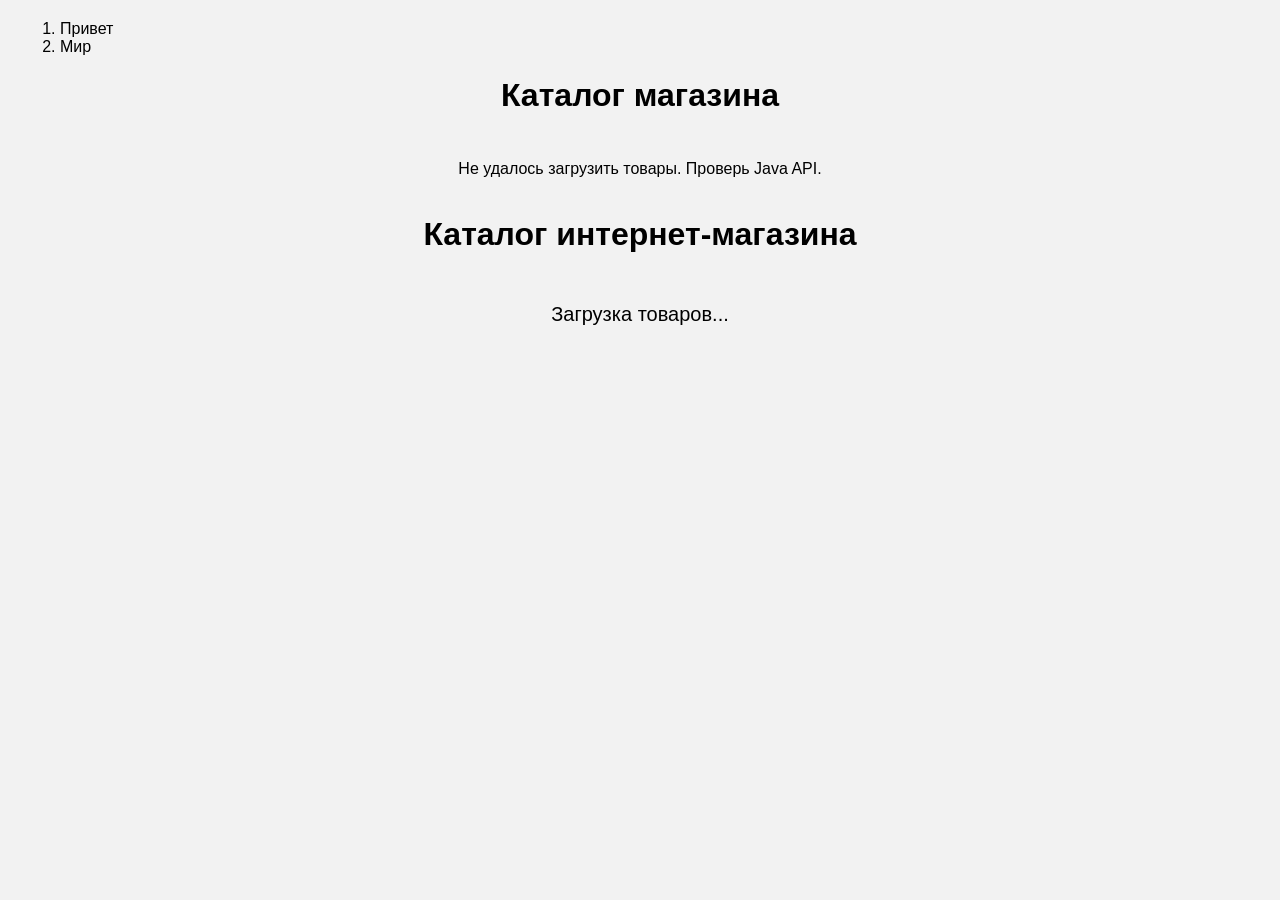
<file: 1.html>
<HTML>
<BODY>
    <ol i ="elem">
        <li> Привет </li>
        <li> Мир </li>
    </ol>
    <script>
        function clear(elem) {
            elem.innerHTML = "";
        }
CLEAR(document.getElementById("elem"));
    </script>
</BODY>
</HTML>
    
<!DOCTYPE html>
<html lang="ru">
<head>
    <meta charset="UTF-8">
    <meta name="viewport" content="width=device-width, initial-scale=1.0">
    <title>Каталог магазина</title>

    <style>
        body {
            font-family: Arial, sans-serif;
            background-color: #f2f2f2;
            margin: 0;
            padding: 20px;
        }

        h1 {
            text-align: center;
        }

        .products-container {
            display: flex;
            flex-wrap: wrap;
            justify-content: center;
            gap: 20px;
        }

        .product-card {
            width: 250px;
            padding: 20px;
            background-color: white;
            border-radius: 10px;
            box-shadow: 0 2px 8px rgba(0, 0, 0, 0.15);
        }

        .product-card h2 {
            color: #333;
        }

        .price {
            color: green;
            font-size: 20px;
            font-weight: bold;
        }
    </style>
</head>

<body>

    <h1>Каталог магазина</h1>

    <div class="products-container" id="products">
        Загрузка товаров...
    </div>

    <script>
        async function getProducts() {
            const container = document.getElementById("products");

            try {
                const response = await fetch(
                    "http://localhost:10800/api/products"
                );

                if (!response.ok) {
                    throw new Error("Ошибка получения товаров");
                }

                const products = await response.json();

                container.innerHTML = "";

                // Перебираем все товары
                products.forEach(product => {

                    const card = document.createElement("div");
                    card.className = "product-card";

                    card.innerHTML = `
                        <h2>${product.name}</h2>

                        <p>${product.description || "Описание отсутствует"}</p>

                        <p class="price">${product.price} ₽</p>

                        <p>Категория: ${
                            product.category?.name || "Без категории"
                        }</p>
                    `;

                    // Добавляем карточку в Flex-контейнер
                    container.appendChild(card);
                });

            } catch (error) {
                container.innerHTML = "Ошибка: " + error.message;
                console.error(error);
            }
        }

        // Запускаем получение товаров
        getProducts();
    </script>

</body>
</html>


<!DOCTYPE html>
<html lang="ru">

<head>
    <meta charset="UTF-8">
    <meta name="viewport" content="width=device-width, initial-scale=1.0">

    <title>Интернет-магазин</title>

    <style>
        * {
            box-sizing: border-box;
        }

        body {
            margin: 0;
            padding: 20px;
            font-family: Arial, sans-serif;
            background-color: #f2f2f2;
        }

        h1 {
            text-align: center;
            margin-bottom: 30px;
        }

        /* Flex-контейнер */
        .products-container {
            display: flex;
            flex-wrap: wrap;
            justify-content: center;
            gap: 20px;
        }

        /* Карточка товара */
        .product-card {
            width: 250px;
            padding: 20px;
            background-color: white;
            border-radius: 10px;
            box-shadow: 0 2px 8px rgba(0, 0, 0, 0.15);
            transition: transform 0.2s;
        }

        .product-card:hover {
            transform: translateY(-5px);
        }

        /* Фотография товара */
        .product-card img {
            width: 100%;
            height: 180px;
            object-fit: contain;
            margin-bottom: 15px;
        }

        .product-card h2 {
            font-size: 20px;
            color: #333;
        }

        .product-card p {
            color: #666;
        }

        .price {
            color: green !important;
            font-size: 20px;
            font-weight: bold;
        }

        .loading {
            text-align: center;
            font-size: 20px;
        }

    </style>

</head>

<body>

    <h1>Каталог интернет-магазина</h1>

    <!-- Flex-контейнер -->
    <div class="products-container" id="products">
        <p class="loading">Загрузка товаров...</p>
    </div>


    <script>

        // Функция получения товаров
        async function getProducts() {

            const container = document.getElementById("products");

            try {

                // GET-запрос к Java API
                const response = await fetch(
                    "http://localhost:10800/api/products"
                );

                if (!response.ok) {
                    throw new Error("Ошибка получения товаров");
                }

                // Получаем данные в формате JSON
                const products = await response.json();

                // Очищаем контейнер
                container.innerHTML = "";

                // Перебираем все товары
                products.forEach(product => {

                    // Создаём карточку товара
                    const card = document.createElement("div");

                    card.className = "product-card";

                    // Находим главное изображение
                    const mainImage = product.images?.find(
                        image => image.main
                    ) || product.images?.[0];

                    // Получаем ссылку на изображение
                    const imageUrl = mainImage
                        ? mainImage.imageUrl
                        : "";

                    // Заполняем карточку информацией
                    card.innerHTML = `

                        <img src="${imageUrl}"
                             alt="${product.name}"
                             onerror="this.style.display='none'">

                        <h2>${product.name}</h2>

                        <p>
                            ${product.description || "Описание отсутствует"}
                        </p>

                        <p class="price">
                            ${product.price} ₽
                        </p>

                        <p>
                            Категория:
                            ${product.category?.name || "Без категории"}
                        </p>

                    `;

                    // Добавляем карточку в Flex-контейнер
                    container.appendChild(card);

                });

                if (products.length === 0) {
                    container.innerHTML = "<p>Товары не найдены</p>";
                }

            } catch (error) {

                container.innerHTML =
                    "<p>Не удалось загрузить товары. Проверь Java API.</p>";

                console.error(error);

            }

        }

        // Запускаем функцию
        getProducts();

    </script>

</body>

</html>
</file>
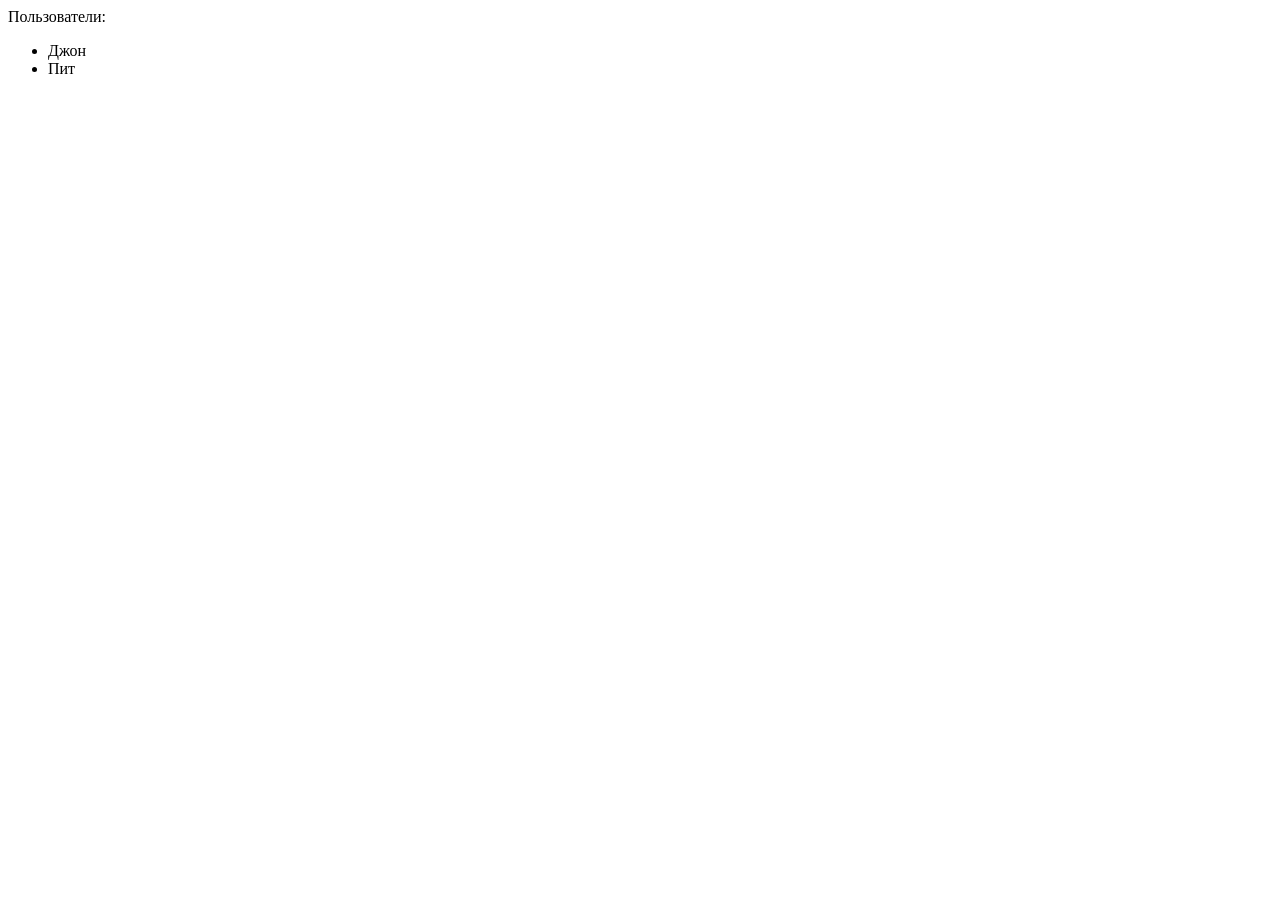
<file: 123.html>
<html>
<body>
    <div> Пользователи: </div>
    <ul>
       <li> Джон </li>
       <li> Пит </li>

    </ul>
    <script>
        let div = document.body.firstElementChild
        let ul = document.body.firstElementChild.nextElementSibling;
        let pit = document.querySelectorAll("li")[1]
        console.log(div);
        console.log(ul);
        console.log(pit);
    </script>
</body>
</html>
</file>
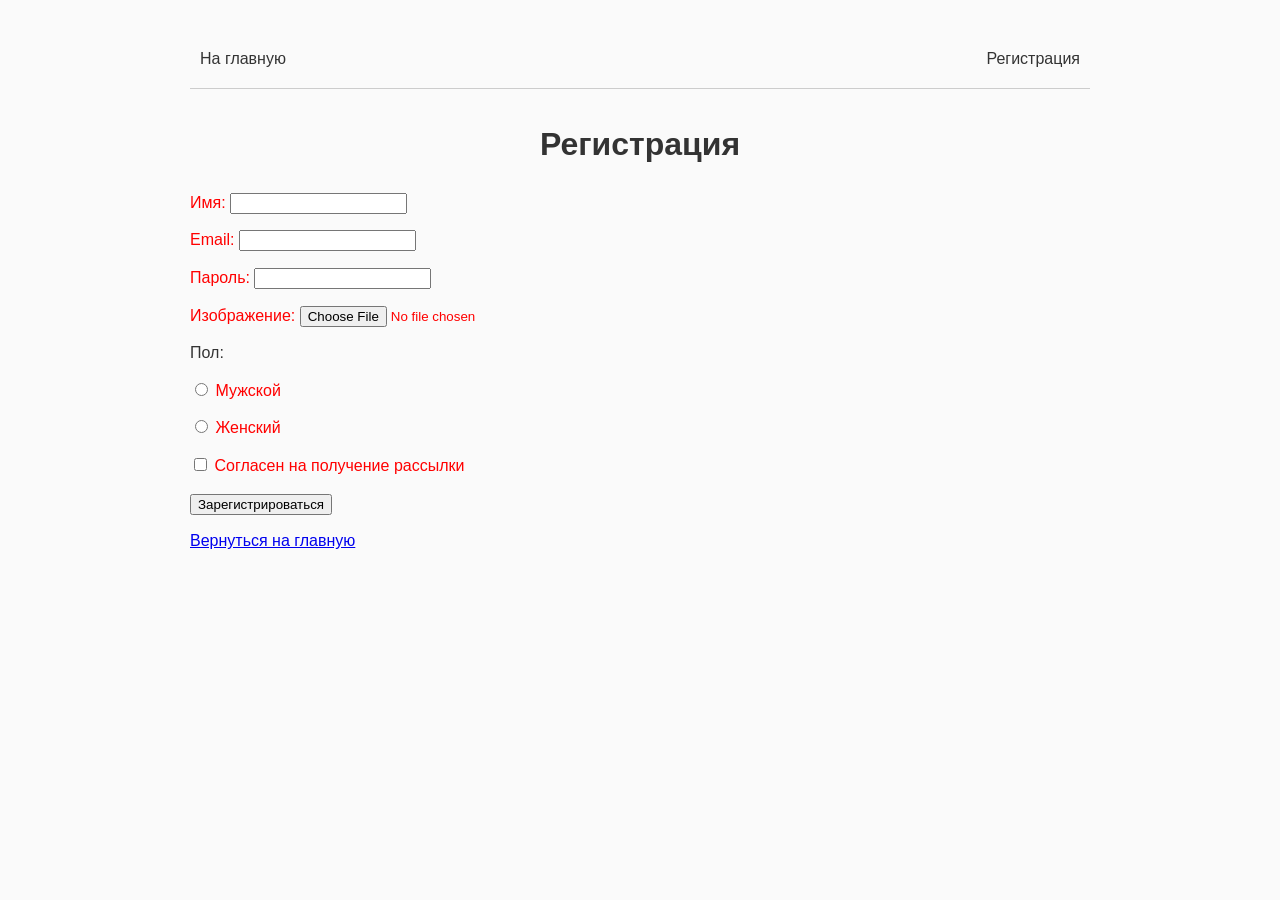
<file: form (1).html>
<!DOCTYPE html>
<html lang="ru">

<head>
    <meta charset="UTF-8">
    <meta name="viewport" content="width=device-width, initial-scale=1.0">
    <title>Регистрация</title>

    <link rel="stylesheet" href="style.css">
</head>

<body>

    <nav class="menu">
        <a href="index.html"> На главную </a>
        <a href="form.html">Регистрация</a>
    </nav>

    <h1>Регистрация</h1>

    <form>

        <p>
            <label class="label">
                Имя:
                <input class="input" type="text" name="name">
            </label>
        </p>

        <p>
            <label class="label">
                Email:
                <input class="input" type="email" name="email">
            </label>
        </p>

        <p>
            <label class="label">
                Пароль:
                <input class="input" type="password" name="password">
            </label>
        </p>

        <p>
            <label class="label">
                Изображение:
                <input class="input" type="file" name="image">
            </label>
        </p>

        <p>Пол:</p>

        <p>
            <label class="label">
                <input class="input" type="radio"
                       name="gender" value="male">
                Мужской
            </label>
        </p>

        <p>
            <label class="label">
                <input class="input" type="radio"
                       name="gender" value="female">
                Женский
            </label>
        </p>

        <p>
            <label class="label">
                <input class="input" type="checkbox"
                       name="mailing">
                Согласен на получение рассылки
            </label>
        </p>

        <p>
            <input class="input" type="submit"
                   value="Зарегистрироваться">
        </p>

    </form>

    <p>
        <a href="index.html">Вернуться на главную</a>
    </p>

    <script>
        let labels = document.getElementsByClassName("label");

        for (let i = 0; i < labels.length; i++) {
            labels[i].style.color = "red";
        }

        let inputs = document.getElementByClassName("input")

        for (let i = 0; i < labels.length; i++) {
            labels[i].style.color = "red";
        } 
        
    </script>

</body>

</html>
</file>
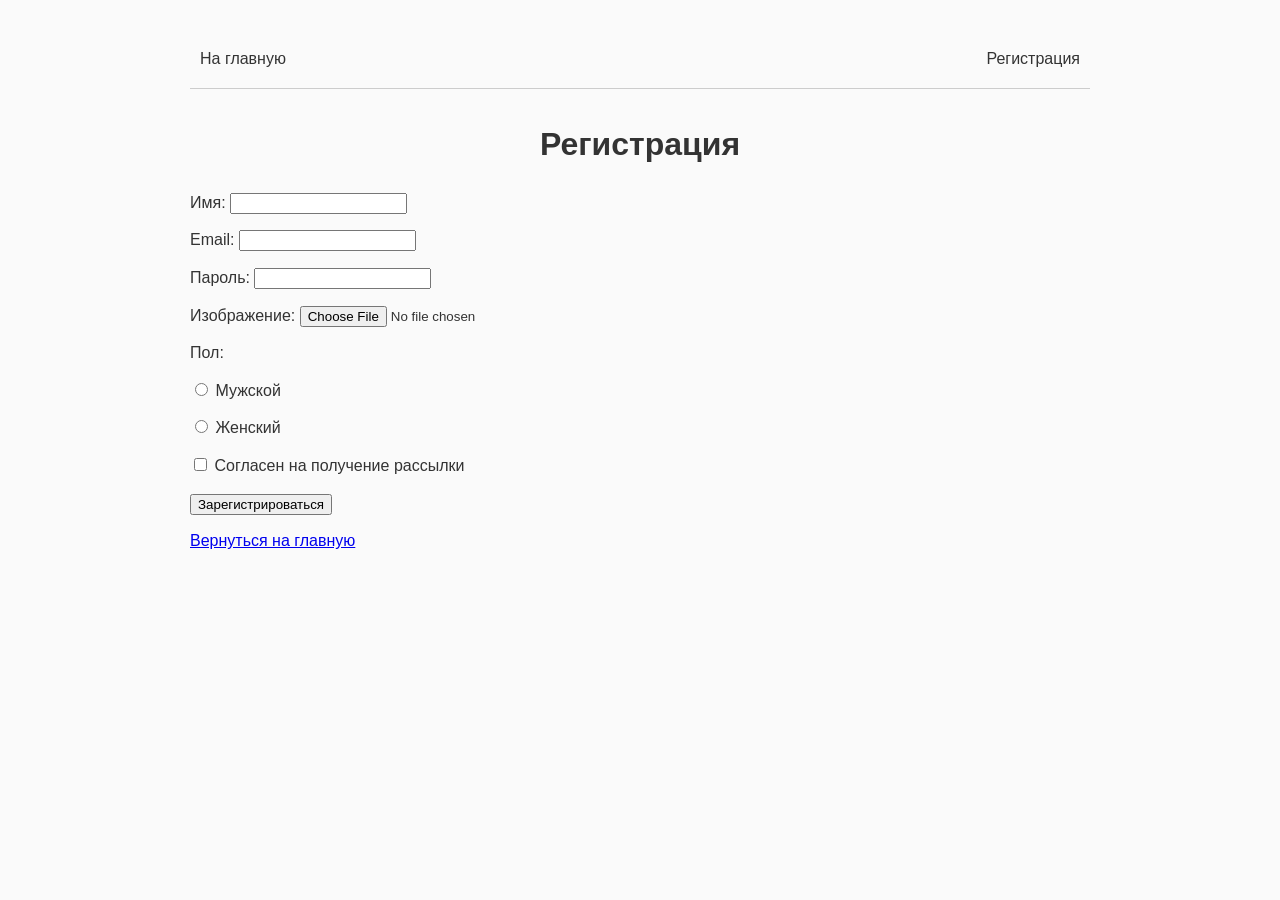
<file: form.html>
<!DOCTYPE html>
<html lang="ru">

<head>
    <meta charset="utf-8">
    <title>Регистрация</title>

    <link rel="stylesheet" href="style.css">
</head>

<body>

    <!-- Навигационное меню -->
    <nav class="menu">

        <a href="index.html">
            На главную
        </a>

        <a href="form.html">
            Регистрация
        </a>

    </nav>


    <!-- Заголовок -->
    <h1>Регистрация</h1>


    <form>

        <!-- Текст -->
        <p>
            <label>
                Имя:
                <input
                    type="text"
                    name="name"
                >
            </label>
        </p>


        <!-- Email -->
        <p>
            <label>
                Email:
                <input
                    type="email"
                    name="email"
                >
            </label>
        </p>


        <!-- Пароль -->
        <p>
            <label>
                Пароль:
                <input
                    type="password"
                    name="password"
                >
            </label>
        </p>


        <!-- Изображение -->
        <p>
            <label>
                Изображение:
                <input
                    type="file"
                    name="image"
                >
            </label>
        </p>


        <!-- Радиокнопки -->
        <p>
            Пол:
        </p>

        <p>
            <label>
                <input
                    type="radio"
                    name="gender"
                    value="male"
                >
                Мужской
            </label>
        </p>

        <p>
            <label>
                <input
                    type="radio"
                    name="gender"
                    value="female"
                >
                Женский
            </label>
        </p>


        <!-- Чекбокс -->
        <p>
            <label>
                <input
                    type="checkbox"
                    name="mailing"
                >
                Согласен на получение рассылки
            </label>
        </p>


        <!-- Кнопка отправки -->
        <p>
            <input
                type="submit"
                value="Зарегистрироваться"
            >
        </p>

    </form>


    <!-- Ссылка на главную -->
    <p>
        <a href="index.html">
            Вернуться на главную
        </a>
    </p>

</body>

</html>
</file>
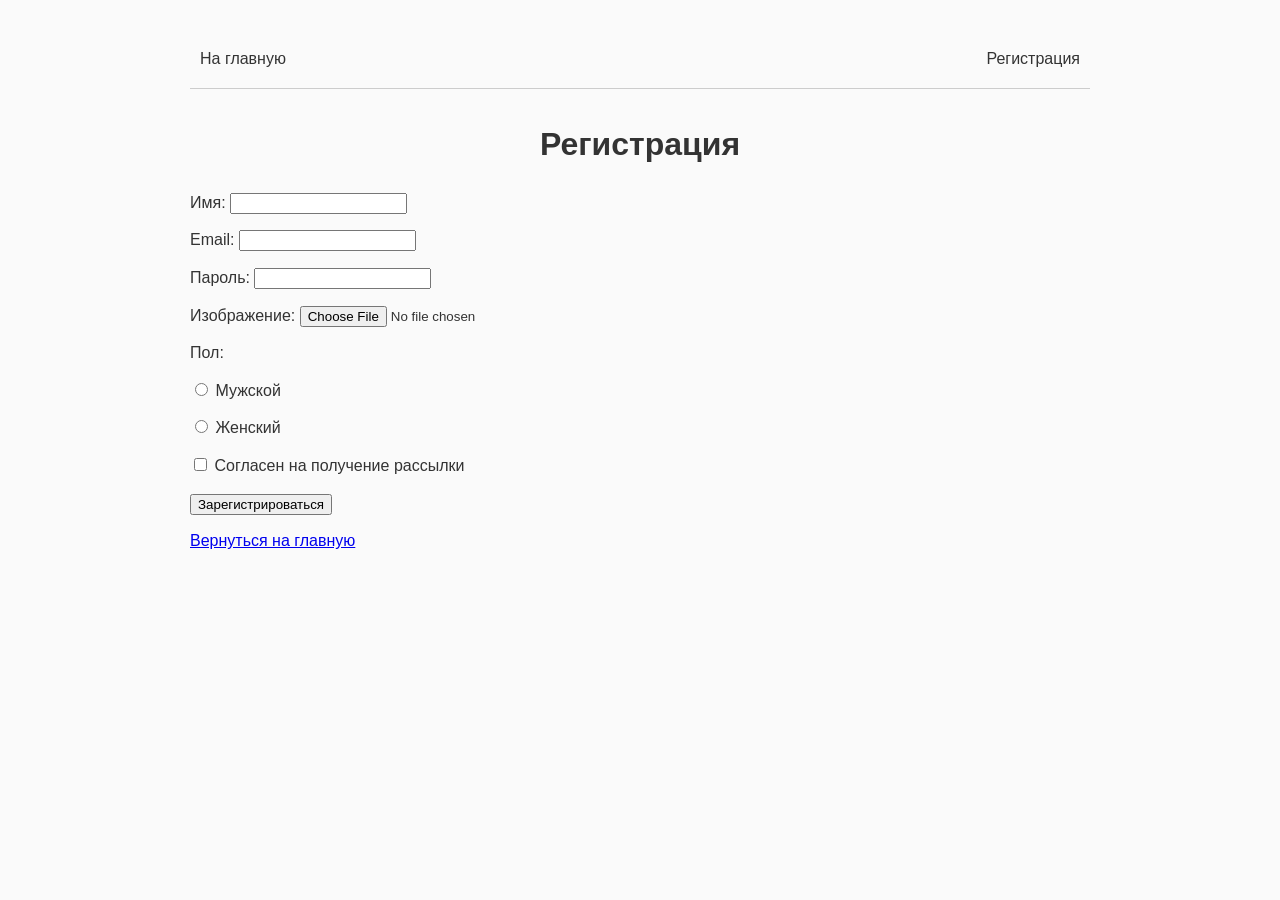
<file: form1.html>
<!DOCTYPE html>
<html lang="ru">

<head>
    <meta charset="utf-8">
    <title>Регистрация</title>
    <link rel="stylesheet" href="style.css">
    
    <style>
        .error-msg {
            color: red;
            font-size: 14px;
            margin-top: 5px;
            display: none;
        }
        .input-error {
            border: 2px solid red !important;
        }
        .input-success {
            border: 2px solid green !important;
        }
    </style>
</head>

<body>

    <nav class="menu">
        <a href="index.html">На главную</a>
        <a href="form.html">Регистрация</a>
    </nav>

    <h1>Регистрация</h1>

    <form id="registrationForm">

        <p>
            <label>
                Имя:
                <input type="text" name="name">
            </label>
        </p>

        <p>
            <label>
                Email:
                <input type="email" name="email">
            </label>
        </p>

        <p>
            <label>
                Пароль:
                <input type="password" name="password" id="passwordInput">
            </label>
            <span id="passwordError" class="error-msg"></span>
        </p>

        <p>
            <label>
                Изображение:
                <input type="file" name="image">
            </label>
        </p>

        <p>Пол:</p>
        
        <p>
            <label>
                <input type="radio" name="gender" value="male">
                Мужской
            </label>
        </p>
        
        <p>
            <label>
                <input type="radio" name="gender" value="female">
                Женский
            </label>
        </p>

        <p>
            <label>
                <input type="checkbox" name="mailing">
                Согласен на получение рассылки
            </label>
        </p>

        <p>
            <input type="submit" value="Зарегистрироваться">
        </p>

    </form>

    <p>
        <a href="index.html">Вернуться на главную</a>
    </p>

    <script>
        const form = document.getElementById('registrationForm');
        const passwordInput = document.getElementById('passwordInput');
        const errorSpan = document.getElementById('passwordError');

        form.addEventListener('submit', function(event) {
            const password = passwordInput.value;
            let isValid = true;
            let errorText = "";

            if (password.length < 8) {
                isValid = false;
                errorText = "Пароль должен содержать минимум 8 символов.";
            } else if (!/[A-ZА-Я]/.test(password)) {
                isValid = false;
                errorText = "Пароль должен содержать хотя бы одну заглавную букву.";
            } else if (!/[0-9]/.test(password)) {
                isValid = false;
                errorText = "Пароль должен содержать хотя бы одну цифру.";
            } else if (!/[^a-zA-Zа-яА-Я0-9]/.test(password)) {
                isValid = false;
                errorText = "Пароль должен содержать хотя бы один спецсимвол (!@#$% и т.д.).";
            }

            if (!isValid) {
                event.preventDefault();
                errorSpan.textContent = errorText;
                errorSpan.style.display = 'block';
                passwordInput.classList.add('input-error');
                passwordInput.classList.remove('input-success');
            } else {
                errorSpan.style.display = 'none';
                passwordInput.classList.remove('input-error');
                passwordInput.classList.add('input-success');
            }
        });
    </script>

</body>
</html>
</file>
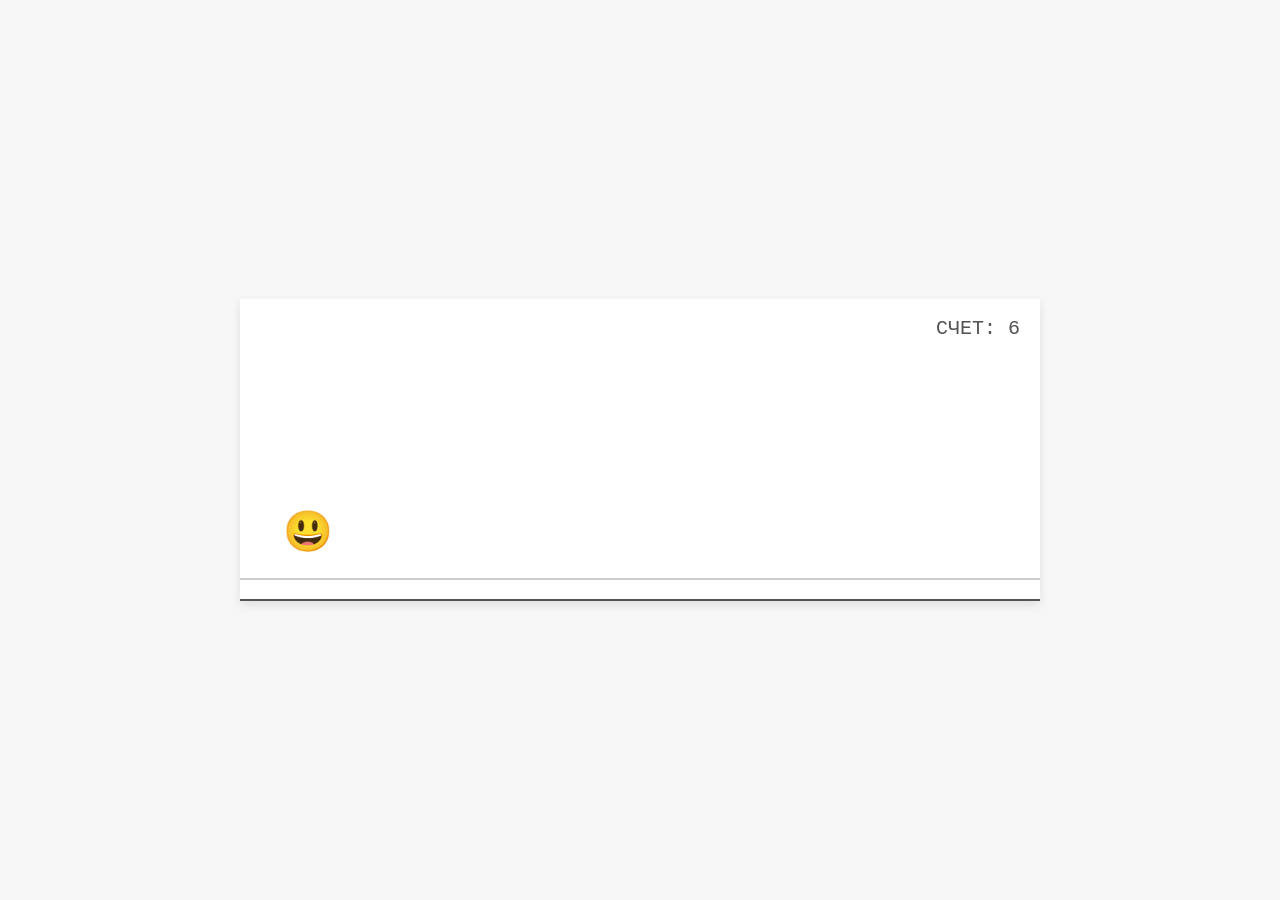
<file: smilik.html>
<!DOCTYPE html>
<html lang="ru">
<head>
    <meta charset="UTF-8">
    <title>Смайлик-Динозаврик: Таблица Лидеров</title>
    <style>
        body {
            margin: 0;
            display: flex;
            flex-direction: column;
            justify-content: center;
            align-items: center;
            height: 100vh;
            background-color: #f7f7f7;
            font-family: 'Courier New', Courier, monospace;
            overflow: hidden;
        }
        .game-container {
            position: relative;
        }
        canvas {
            background-color: #ffffff;
            border-bottom: 2px solid #535353;
            box-shadow: 0 4px 10px rgba(0,0,0,0.1);
            display: block;
        }
        /* Стили для оверлея (экрана Game Over) */
        #overlay {
            position: absolute;
            top: 0; left: 0; right: 0; bottom: 0;
            background-color: rgba(255, 255, 255, 0.9);
            display: none; /* Скрыто по умолчанию */
            flex-direction: column;
            justify-content: center;
            align-items: center;
            text-align: center;
        }
        #overlay h2 {
            color: #535353;
            font-size: 32px;
            margin-bottom: 10px;
        }
        #overlay p {
            color: #535353;
            font-size: 18px;
            margin: 5px 0;
        }
        /* Стили для формы (из презентации) */
        #saveScoreForm {
            margin-top: 15px;
            display: none; /* Скрыто, пока не введен рекорд */
        }
        #saveScoreForm input[type="text"] {
            padding: 8px;
            font-size: 16px;
            font-family: 'Courier New', Courier, monospace;
            border: 1px solid #ccc;
            border-radius: 4px;
            outline: none;
        }
        #saveScoreForm input[type="button"] {
            padding: 8px 15px;
            font-size: 16px;
            font-family: 'Courier New', Courier, monospace;
            background-color: #535353;
            color: white;
            border: none;
            border-radius: 4px;
            cursor: pointer;
            margin-left: 5px;
        }
        #saveScoreForm input[type="button"]:hover {
            background-color: #333;
        }
        #restartBtn {
            margin-top: 20px;
            padding: 10px 20px;
            font-size: 18px;
            font-family: 'Courier New', Courier, monospace;
            background-color: #535353;
            color: white;
            border: none;
            border-radius: 4px;
            cursor: pointer;
        }
        #restartBtn:hover {
            background-color: #333;
        }
        .leaderboard {
            margin-top: 15px;
            text-align: left;
            font-size: 16px;
            color: #535353;
            background: #fff;
            padding: 10px 20px;
            border: 1px solid #ddd;
            border-radius: 8px;
        }
    </style>
</head>
<body>

    <div class="game-container">
        <canvas id="gameCanvas" width="800" height="300"></canvas>
        
        <!-- Экран окончания игры и таблица лидеров -->
        <div id="overlay">
            <h2>GAME OVER</h2>
            <p>Ваш счет: <span id="finalScore">0</span></p>
            
            <!-- Форма для сохранения имени -->
            <form id="saveScoreForm">
                <input type="text" id="playerName" placeholder="Ваше имя" maxlength="10" required>
                <input type="button" id="saveBtn" value="Сохранить">
            </form>

            <div class="leaderboard">
                <b>🏆 Таблица лидеров:</b>
                <ol id="leaderboardList"></ol>
            </div>

            <button id="restartBtn">Играть снова (Пробел)</button>
        </div>
    </div>

    <script>
        const canvas = document.getElementById('gameCanvas');
        const ctx = canvas.getContext('2d');
        
        // Элементы интерфейса
        const overlay = document.getElementById('overlay');
        const finalScoreText = document.getElementById('finalScore');
        const saveScoreForm = document.getElementById('saveScoreForm');
        const playerNameInput = document.getElementById('playerName');
        const saveBtn = document.getElementById('saveBtn');
        const restartBtn = document.getElementById('restartBtn');
        const leaderboardList = document.getElementById('leaderboardList');

        // Настройки игры
        let isGameOver = false;
        let score = 0;
        let gameSpeed = 6;
        let frameCount = 0;
        let currentScore = 0; // Для сохранения в таблицу

        // Данные игрока
        const player = {
            x: 50, y: 250, size: 35, vy: 0, gravity: 0.6, jumpForce: -13, isJumping: false
        };

        let obstacles = [];

        // --- РАБОТА С ТАБЛИЦЕЙ ЛИДЕРОВ (localStorage) ---
        function getLeaderboard() {
            const saved = localStorage.getItem('smileyDinoLeaderboard');
            return saved ? JSON.parse(saved) : [];
        }

        function updateLeaderboardUI() {
            const scores = getLeaderboard();
            leaderboardList.innerHTML = ''; // Очищаем список
            if (scores.length === 0) {
                leaderboardList.innerHTML = '<li>Пока нет рекордов...</li>';
            } else {
                scores.forEach((item, index) => {
                    const li = document.createElement('li');
                    li.textContent = `${item.name}: ${item.score}`;
                    // Выделяем топ-1
                    if (index === 0) li.style.fontWeight = 'bold';
                    leaderboardList.appendChild(li);
                });
            }
        }

        function saveScore(name) {
            const scores = getLeaderboard();
            scores.push({ name: name, score: currentScore });
            // Сортируем по убыванию счета
            scores.sort((a, b) => b.score - a.score);
            // Оставляем только топ-5
            const top5 = scores.slice(0, 5);
            localStorage.setItem('smileyDinoLeaderboard', JSON.stringify(top5));
            updateLeaderboardUI();
        }

        // --- УПРАВЛЕНИЕ ---
        function jump() {
            if (!player.isJumping && !isGameOver) {
                player.vy = player.jumpForce;
                player.isJumping = true;
            }
        }

        document.addEventListener('keydown', (e) => {
            if (e.code === 'Space' || e.code === 'ArrowUp') {
                // Предотвращаем скролл страницы, только если игра идет
                if (!isGameOver) e.preventDefault(); 
                if (isGameOver) {
                    restartGame();
                } else {
                    jump();
                }
            }
        });

        canvas.addEventListener('click', () => {
            if (!isGameOver) jump();
        });

        // Обработка сохранения результата (используем кнопку, чтобы не было перезагрузки страницы)
        saveBtn.addEventListener('click', () => {
            const name = playerNameInput.value.trim();
            if (name) {
                saveScore(name);
                saveScoreForm.style.display = 'none'; // Прячем форму
            } else {
                alert("Введите имя!");
            }
        });

        restartBtn.addEventListener('click', restartGame);

        // --- ЛОГИКА ИГРЫ ---
        function spawnObstacle() {
            if (frameCount % Math.floor(100 / (gameSpeed/5)) === 0) {
                obstacles.push({ x: canvas.width, y: 250, size: 30, width: 20, height: 35 });
            }
        }

        function update() {
            if (isGameOver) return;
            score++;
            currentScore = Math.floor(score / 10);
            frameCount++;

            if (frameCount % 500 === 0) gameSpeed += 0.5;

            player.y += player.vy;
            player.vy += player.gravity;

            if (player.y > 250) {
                player.y = 250;
                player.isJumping = false;
            }

            spawnObstacle();

            for (let i = 0; i < obstacles.length; i++) {
                obstacles[i].x -= gameSpeed;
                if (obstacles[i].x + obstacles[i].width < 0) {
                    obstacles.splice(i, 1);
                    i--;
                }
            }
            checkCollisions();
        }

        function checkCollisions() {
            const playerBox = { x: player.x + 5, y: player.y - player.size + 5, w: player.size - 10, h: player.size - 10 };
            for (let obs of obstacles) {
                const obsBox = { x: obs.x + 5, y: obs.y - obs.size + 5, w: obs.width - 10, h: obs.height - 10 };
                if (playerBox.x < obsBox.x + obsBox.w && playerBox.x + playerBox.w > obsBox.x &&
                    playerBox.y < obsBox.y + obsBox.h && playerBox.y + playerBox.h > obsBox.y) {
                    gameOver();
                }
            }
        }

        function gameOver() {
            isGameOver = true;
            finalScoreText.innerText = currentScore;
            
            // Проверяем, побит ли рекорд (попадает ли в топ-5)
            const scores = getLeaderboard();
            if (scores.length < 5 || currentScore > scores[scores.length - 1].score) {
                saveScoreForm.style.display = 'block'; // Показываем форму
                playerNameInput.value = '';
                playerNameInput.focus(); // Ставим курсор в поле ввода
            } else {
                saveScoreForm.style.display = 'none';
            }
            
            updateLeaderboardUI();
            overlay.style.display = 'flex'; // Показываем экран
        }

        // --- ОТРИСОВКА ---
        function draw() {
            ctx.clearRect(0, 0, canvas.width, canvas.height);

            // Земля
            ctx.beginPath();
            ctx.moveTo(0, 280);
            ctx.lineTo(canvas.width, 280);
            ctx.strokeStyle = "#ccc";
            ctx.lineWidth = 2;
            ctx.stroke();

            // Смайлик
            ctx.font = "40px Arial";
            ctx.textAlign = "center";
            ctx.textBaseline = "bottom";
            ctx.fillText("😃", player.x + player.size/2, player.y + 5);

            // Кактусы
            for (let obs of obstacles) {
                ctx.font = "35px Arial";
                ctx.fillText("🌵", obs.x + obs.width/2, obs.y + 5);
            }

            // Счет в углу
            ctx.font = "20px 'Courier New'";
            ctx.fillStyle = "#535353";
            ctx.textAlign = "right";
            ctx.fillText("СЧЕТ: " + currentScore, canvas.width - 20, 40);
        }

        function restartGame() {
            isGameOver = false;
            score = 0;
            currentScore = 0;
            gameSpeed = 6;
            frameCount = 0;
            obstacles = [];
            player.y = 250;
            player.vy = 0;
            player.isJumping = false;
            
            overlay.style.display = 'none'; // Прячем экран Game Over
            saveScoreForm.style.display = 'none';
            
            gameLoop();
        }

        function gameLoop() {
            update();
            draw();
            if (!isGameOver) {
                requestAnimationFrame(gameLoop);
            }
        }

        // Инициализация при запуске
        updateLeaderboardUI();
        gameLoop();

    </script>
</body>
</html>
</file>
<file: style.css>
body {
    margin: 0;
    padding: 30px 20px;
    font-family: Arial, Helvetica, sans-serif;
    line-height: 1.6;
    color: #333;
    background: #fafafa;
}


.menu {
    display: flex;
    justify-content: space-between;
    gap: 10px;

    max-width: 900px;
    margin: 0 auto 30px;

    padding: 10px 0;
    border-bottom: 1px solid #ccc;
}

.menu a {
    color: #333;
    text-decoration: none;
    padding: 6px 10px;
}

.menu a:hover {
    color: #1a6fb5;
    text-decoration: underline;
}



h1 {
    text-align: center;
    color: #333;
    margin: 0 0 20px;
}

h2 {
    color: #333;
    border-bottom: 1px solid #ccc;
    padding-bottom: 5px;
    margin-top: 30px;
}



img {
    display: block;
    max-width: 100%;
    height: auto;
    margin: 15px auto;
}



ul {
    max-width: 900px;
    margin: 15px auto;
    padding-left: 20px;
}

ul li a {
    color: #1a6fb5;
    text-decoration: none;
}

ul li a:hover {
    text-decoration: underline;
}



table {
    border-collapse: collapse;
    width: 100%;
    max-width: 900px;
    margin: 15px auto;
}

th,
td {
    padding: 8px 12px;
    border: 1px solid #999;
    text-align: left;
}

th {
    background: #eee;
}



p {
    max-width: 900px;
    margin: 12px auto;
}



.reg-form {
    max-width: 480px;
    margin: 0 auto;
}

.reg-form label {
    display: block;
    margin-bottom: 4px;
}

.reg-form input[type="text"],
.reg-form input[type="email"],
.reg-form input[type="password"],
.reg-form input[type="file"] {
    width: 100%;
    padding: 6px 8px;
    border: 1px solid #999;
    font-size: 1rem;
}

.reg-form input[type="radio"],
.reg-form input[type="checkbox"] {
    width: auto;
    margin-right: 6px;
}

.reg-form input[type="submit"] {
    padding: 8px 16px;
    border: 1px solid #999;
    background: #eee;
    font-size: 1rem;
    cursor: pointer;
}

.reg-form input[type="submit"]:hover {
    background: #ddd;
}
</file>
